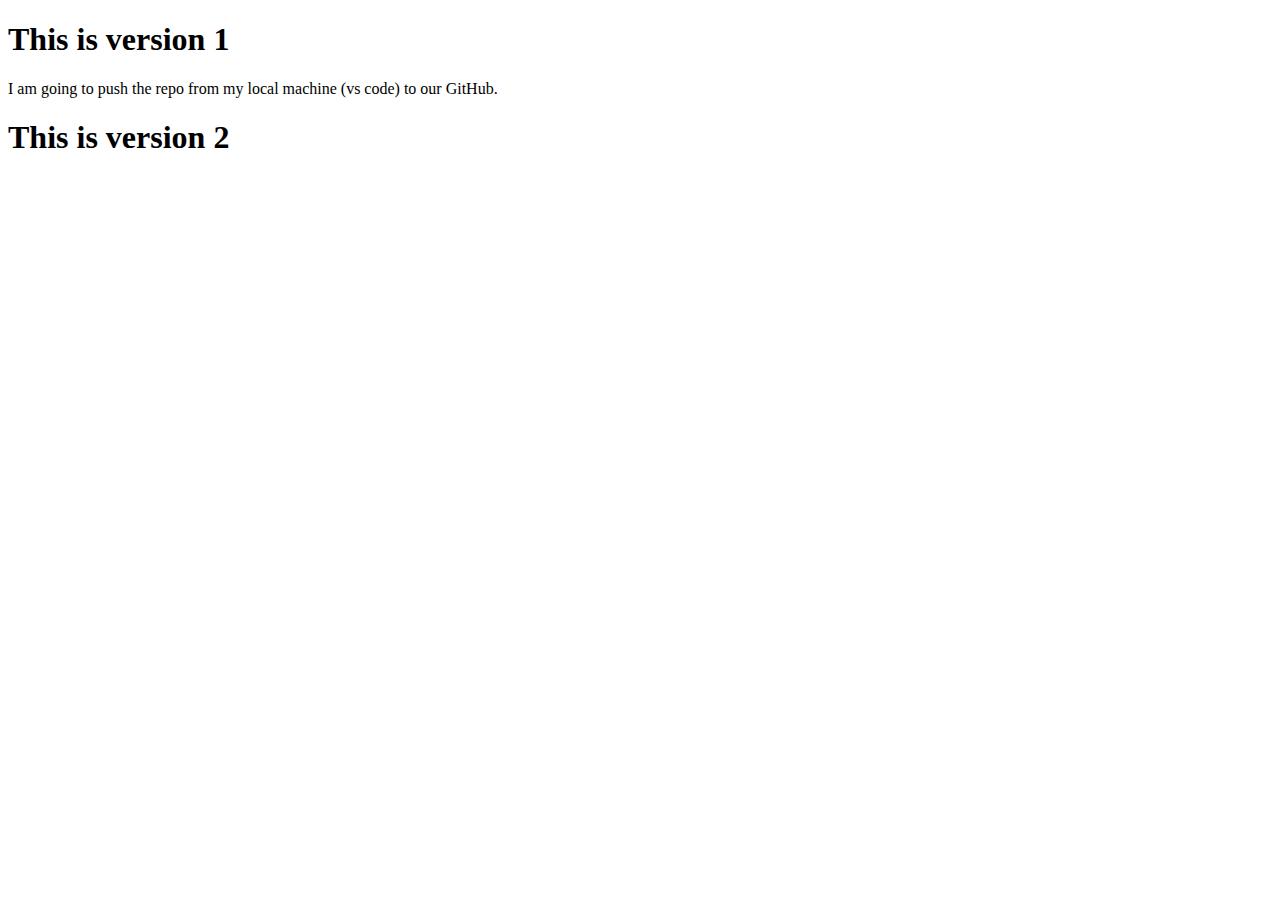
<file: delta-demo/index.html>
<!DOCTYPE html>
<html lang="en">
<head>
    <meta charset="UTF-8">
    <meta name="viewport" content="width=device-width, initial-scale=1.0">
    <title>Document</title>
</head>
<body>
    <h1>This is version 1</h1>
    <p>I am going to push the repo from my local machine (vs code) to our GitHub.</p>
    <h1>This is version 2</h1>
</body>
</html>
</file>
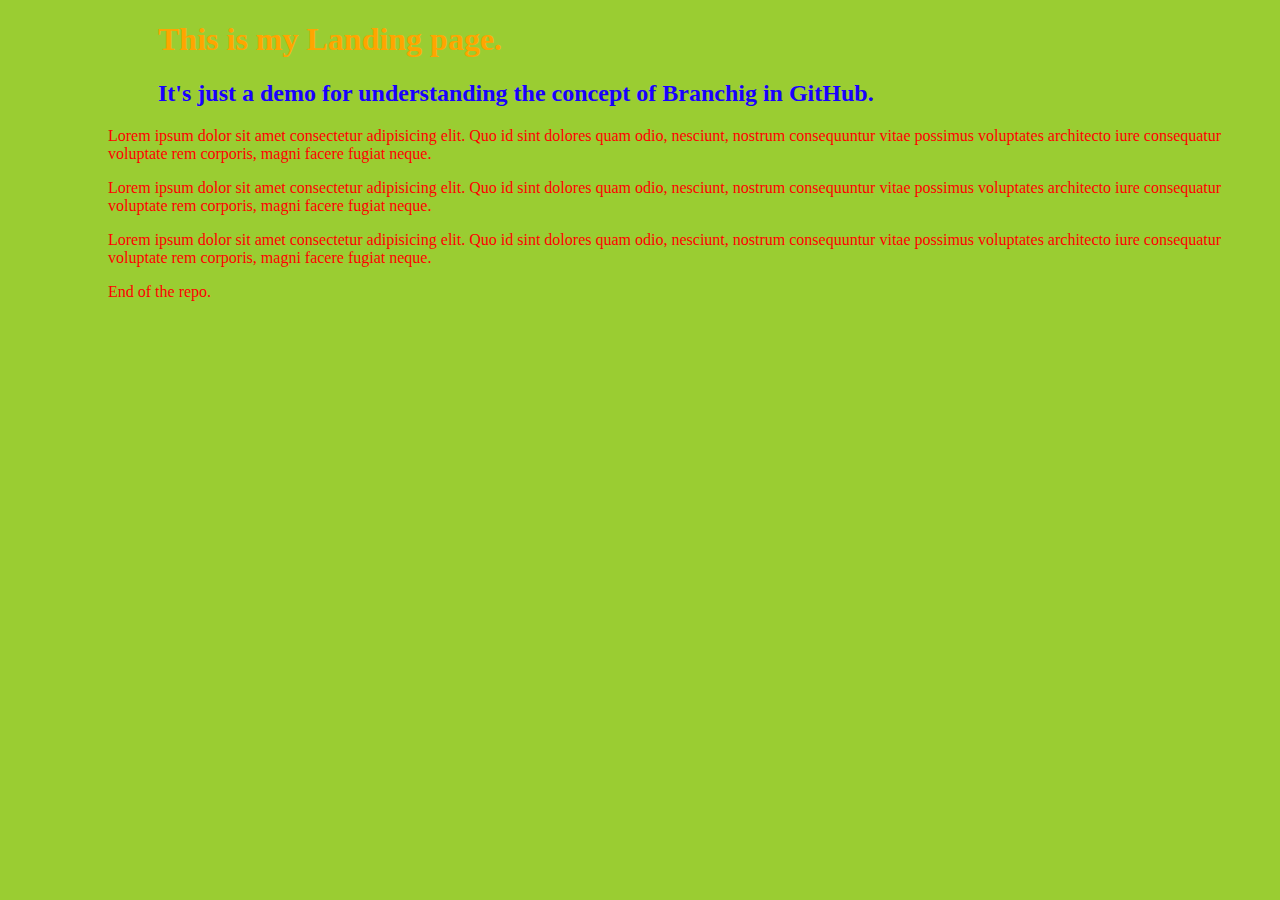
<file: Project1/Landing_Page.html>
<!DOCTYPE html>
<html lang="en">

<head>
  <meta charset="UTF-8">
  <meta name="viewport" content="width=device-width, initial-scale=1.0">
  <title>GitHub Branchig</title>
  <link rel="stylesheet" href="Landing_Page.css">
</head>

<body>
  <h1> This is my Landing page.</h1>
  <h2>It's just a demo for understanding the concept of <b>Branchig</b> in GitHub.</h2>
  <p>Lorem ipsum dolor sit amet consectetur adipisicing elit. Quo id sint dolores quam odio, nesciunt, nostrum
    consequuntur vitae possimus voluptates architecto iure consequatur voluptate rem corporis, magni facere fugiat
    neque.
  </p>

  <p>Lorem ipsum dolor sit amet consectetur adipisicing elit. Quo id sint dolores quam odio, nesciunt, nostrum
    consequuntur vitae possimus voluptates architecto iure consequatur voluptate rem corporis, magni facere fugiat
    neque.
  </p>
  
  <p>Lorem ipsum dolor sit amet consectetur adipisicing elit. Quo id sint dolores quam odio, nesciunt, nostrum
    consequuntur vitae possimus voluptates architecto iure consequatur voluptate rem corporis, magni facere fugiat
    neque.
  </p>
  <p>
    End of the repo.
  </p>
</body>

</html>
</file>
<file: Project1/Landing_Page.css>
body {
    background-color: yellowgreen;
}

h1 {
    padding-left: 150px;
    color: orange;
}

h2 {
    padding-left: 150px;
    color: rgb(25, 0, 255);
}

p {
    padding-left: 100px;
    color: red;
}
</file>
